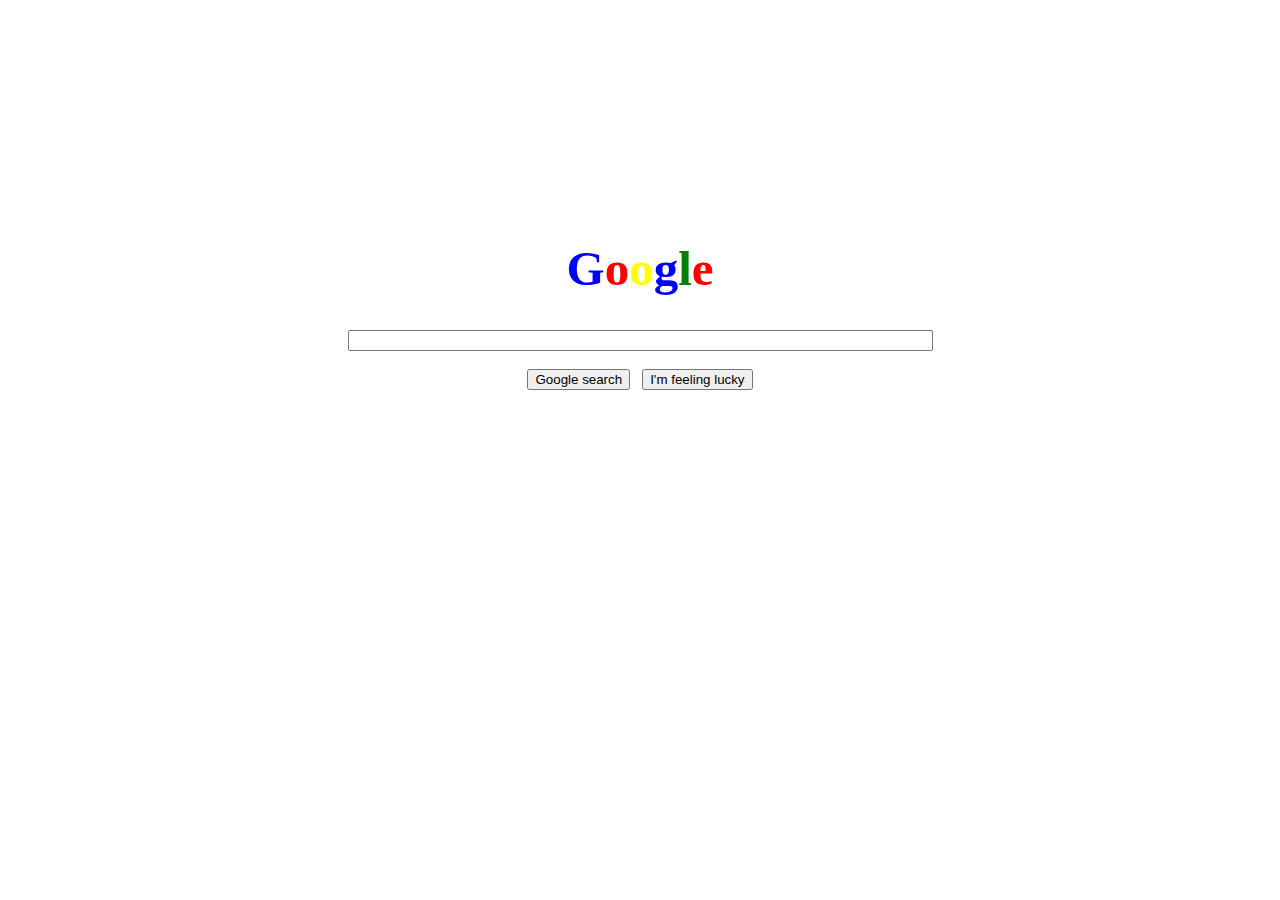
<file: LOGIN FORM/google.html>
<!DOCTYPE html>
<html lang="en">
<head>
    <meta charset="UTF-8">
    <meta http-equiv="X-UA-Compatible" content="IE=edge">
    <meta name="viewport" content="width=device-width, initial-scale=1.0">
    <title>Google</title>
</head>
<body>
    <center>
        <h1 style="font-size:49px; margin-top:240px;"><span style="color:blue ;">G</span><span style="color:red;">o</span><span style="color:yellow">o</span><span style="color:blue">g</span><span style="color:green
        ;">l</span><span style="color:red ;">e</span></h1>
        <input type="search" name="searchengine" size="70"/><br/>
        <br/>
        <input type="submit" value="Google search"/> &nbsp <input type="submit" value="I'm feeling lucky"/>
    </center>
</body>
</html>
</file>
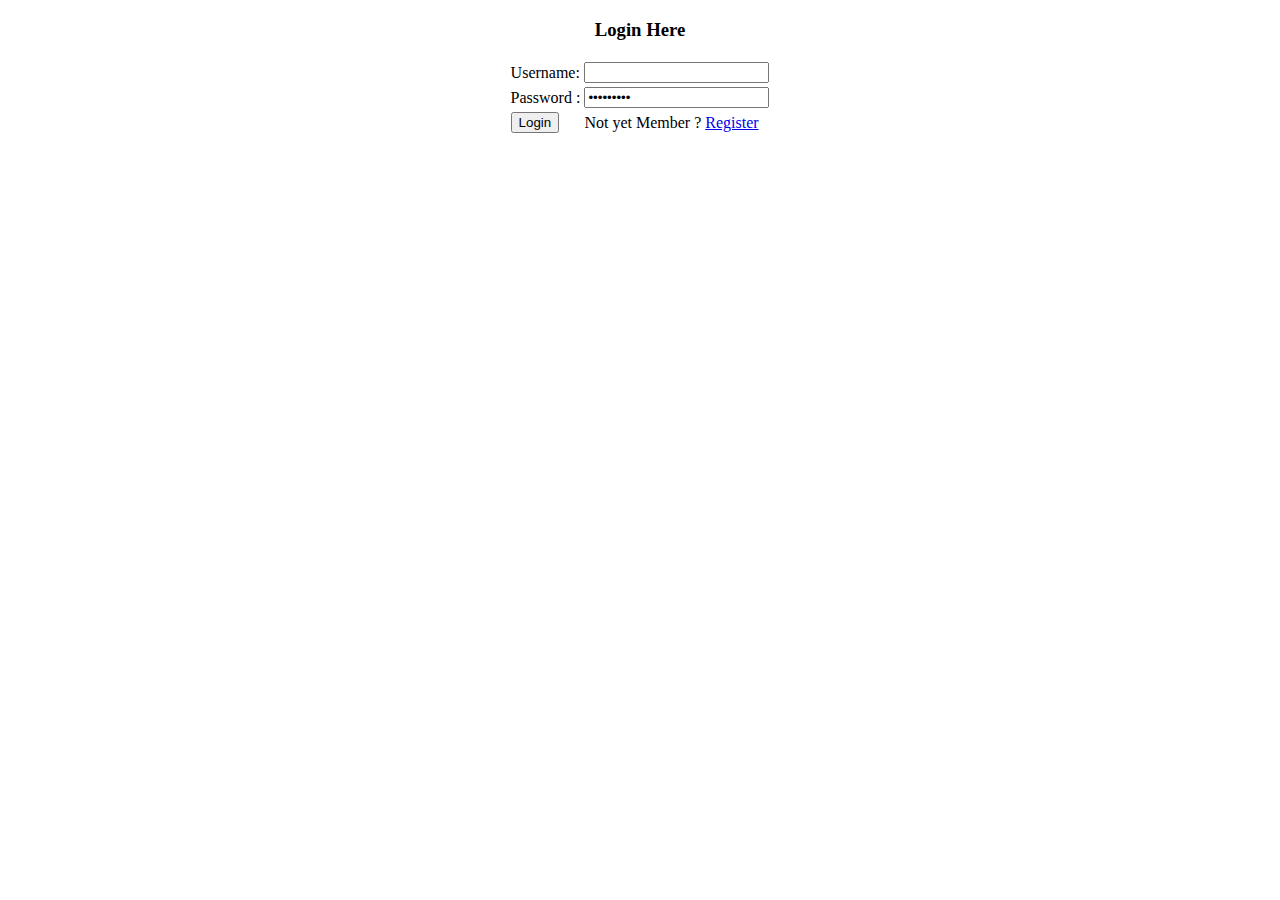
<file: LOGIN FORM/login.html>
<!DOCTYPE html>
<html lang="en">

<head>
    <meta charset="UTF-8">
    <meta http-equiv="X-UA-Compatible" content="IE=edge">
    <meta name="viewport" content="width=device-width, initial-scale=1.0">
    <title>Login Form</title>
</head>

<body>
    <center>
        <h3>Login Here</h3>

        <form action="login.php">
            <table>
                <tr>
                    <td>Username:</td>
                    <td>
                        <input type="text" name="user">
                    </td>
                </tr>

                <tr>
                    <td>Password :</td>
                    <td>
                        <input type="password" value="user_pass">
                    </td>

                </tr>

                <tr>
                    <td>
                        <input type="submit" name="submit" value="Login">
                    </td>
                
                    <td>
                        Not yet Member ? <a href="register.html">Register</a>
                    </td>
                

                </tr>


            </table>
        </form>
    </center>
</body>

</html>
</file>
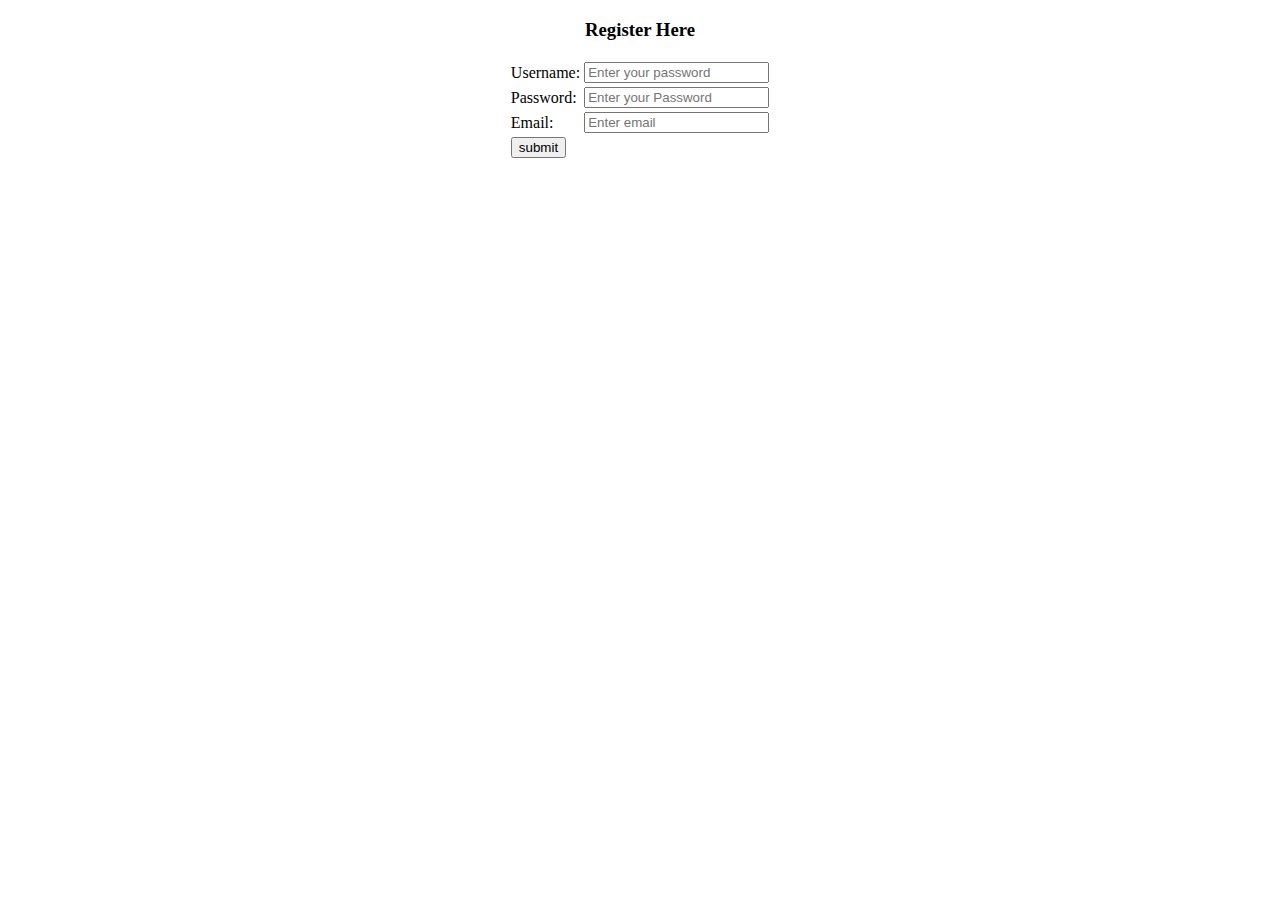
<file: LOGIN FORM/register.html>
<!DOCTYPE html>
<html lang="en">
<head>
    <meta charset="UTF-8">
    <meta http-equiv="X-UA-Compatible" content="IE=edge">
    <meta name="viewport" content="width=", initial-scale=1.0">
    <title>Registeration Form</title>
</head>
<body>
    
   <center>
      <h3>Register Here</h3>
      <form action="">
        <table>
            <tr>
                <td>Username:</td>
                <td>
                    <input type="text" name="user" placeholder="Enter your password">
                </td>
            </tr>
            <tr>
                <td>Password:</td>
                <td>
                    <input type="Password" name="user_pass" placeholder="Enter your Password">
                </td>
            </tr>

            <tr>
                <td>Email:</td>
                <td>
                    <input type="email" name="mail" placeholder="Enter email">
                </td>
            </tr>
            <!--<tr>
                <td>Gender:</td>
                <td>
                    <input type="radio" name="gender">Male
                    <input type="radio" name="gender">Female
                    <input type="radio" name="gender">Other
                </td>
            </tr>

            <tr>
                <td>Phone:</td>
                <td>
                    <select>
                        <option selected>+91</option>
                        <option>+92</option>
                        <option>+93</option>
                        <option>+94</option>
                        <option>+95</option>
                        <option>+96</option>
                        <option>+97</option>
                    </select>
                    <input type="phone" name="mob_digit" placeholder="78*******" maxlength="10">
                </td>-->
                <tr>
                    <td>
                        <input type="submit" name="submit" value="submit">
                    </td>
                </tr>
            </tr>

        </table>
      </form>
   </center>

</body>
</html>
</file>
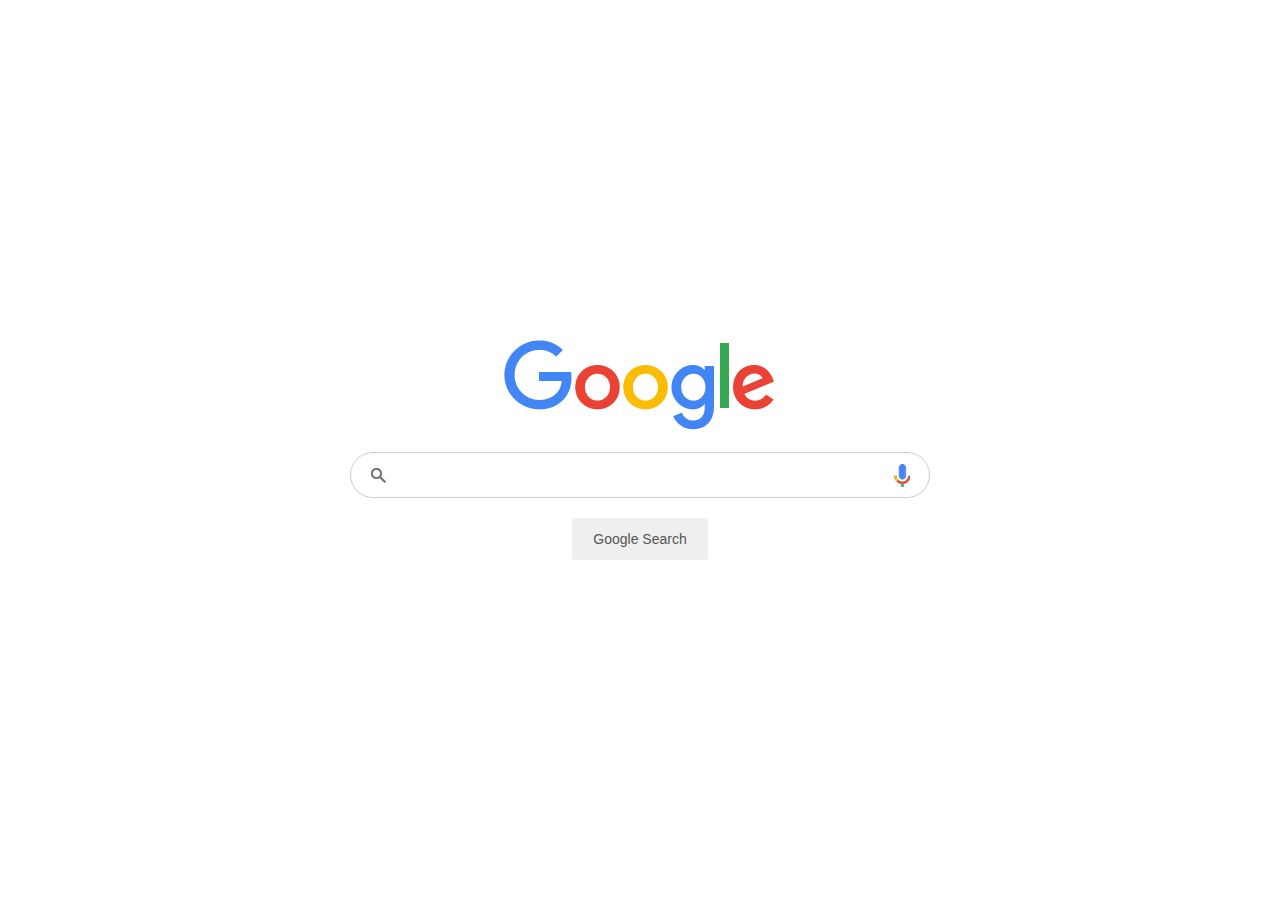
<file: LOGIN FORM/searchengine.html>
<!DOCTYPE html>
<html lang="en">

<head>
    <meta charset="UTF-8">
    <meta http-equiv="X-UA-Compatible" content="IE=edge">
    <meta name="viewport" content="width=device-width, initial-scale=1.0">
    <link rel="stylesheet" href="style.css">
    <title>search engine</title>
</head>

<body>
    <section>
        <div class="main">
            <img src="img/google.png">
            <div class="searchbox">
                <input type="text" name="" class="query" value="">
                <div class="icons">
                    <div><img src="img/search.png" alt=""></div>
                    <div><img src="img/mic.png" alt=""></div>
                </div>
            </div>
            <div class="button">
                <button class="searchBtn">Google Search</button>
            </div>
        </div>
    </section>
    <script>
        let query = document.querySelector('.query');
        let searchBtn = document.querySelector('.searchBtn');

        searchBtn.onclick = funtion(){
            let url ='https://www.google.com/search?q='+query.value;
            window.open(url, '_self');
        }
    </script>
</body>

</html>
</file>
<file: LOGIN FORM/style.css>
* {
    margin: 0;
    padding: 0;
    box-sizing: border-box;
    font-family: 'Arial', sans-serif;
}

section{
    position: relative;
    width: 100%;
    height: 100vh;
    display: flex;
    justify-content: center;
    align-items: center;
}
section .main{
    width: 580px;
    margin: 0 20px;
    display: flex;
    justify-content: center;
    align-items: center;
    flex-direction: column;
}
section .main .searchbox{
    position: relative;
    width: 100%;
    margin-top: 20px;
}
section .main .searchbox .query{
    width: 100%;
    padding: 13px;
    border: 1px solid #ccc;
    outline: none;
    font-size: 16px;
    border-radius: 30px;
    padding-left: 45px;
    padding-right: 60px;
}
section .main .searchbox .icons{
    position: absolute;
    top: 0;
    width: 100%;
    display: flex;
    justify-content: space-between;
    padding: 12px 20px;
    align-items: center;
    pointer-events: none;
}
section .main .searchbox .icons img{
    max-width: 100%;
}
.searchBtn{
    margin: 0 5px;
    margin-top: 20px;
    padding: 12px 20px;
    color: #555;
    font-size: 14px;
    border: none;
    cursor: pointer;
    border-radius: 4px;
    border: 1px solid transparent;
    outline: none;
}
.searchBtn:hover{
    border: 1px slid #ccc;
}
</file>
